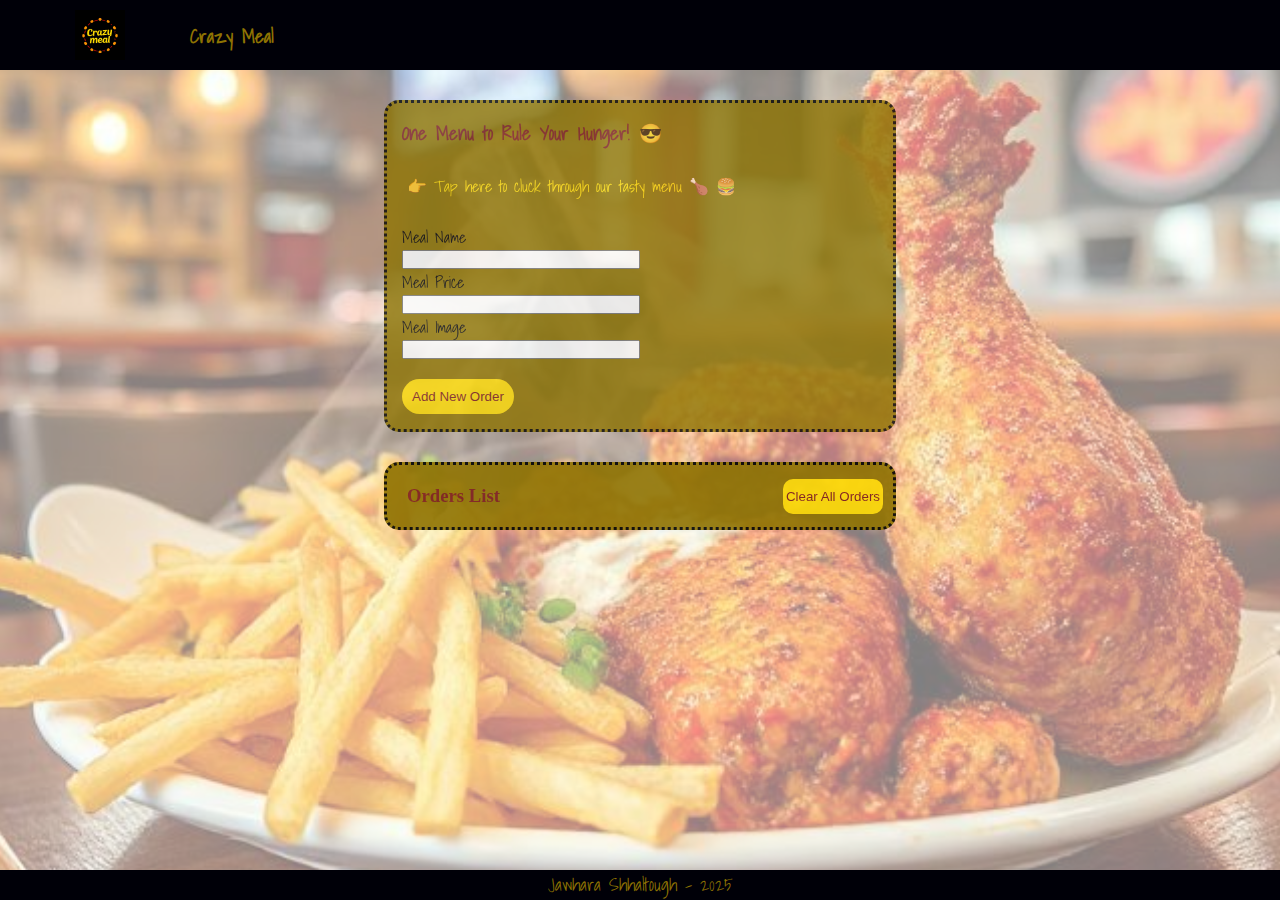
<file: index.html>
<!DOCTYPE html>
<html lang="en">
<head>
    <meta charset="UTF-8">
    <meta name="viewport" content="width=device-width, initial-scale=1.0">
    <title>Resturant Application</title>
    <link rel="stylesheet" href="css/style.css">
  
</head>
<body>
    <header>
        <div class="headerContent">
<img src="https://jawharayahya.github.io/crazy-meal/images/logo2nd.jpg" alt="logo">
        <h1>Crazy Meal</h1>  
  </div>
</header>


    <div class="background-overlay"></div>
    <main>
<div class="container">  
    <h3>One Menu to Rule Your Hunger! &#x1F60E</h3> 
    <p><a href="menu.html" target="_blank"> &#128073 Tap here to cluck through our tasty menu &#x1F357 &#x1F354</a></p>   
<form id="orderForm">
    <div class="mealName">
<label for="mealName">Meal Name</label>
<input type="text" id="mealName" name="mealName" required></div>
<div class="mealPrice">
<label for="mealPrice">Meal Price</label>
<input type="number" id="mealPrice" name="mealPrice" required>
</div>
<div class="mealImage">
<label for="mealImage">Meal Image</label>
<input type="url" id="mealImage" name="mealImage" required></div>

<button type="submit" id="addBut">Add New Order</button>
</form>
</div> 
<div id="ord">
<h3>Orders List</h3>
<button id="clearOrders">Clear All Orders</button>
</div>
<ul id="orderList"></ul>

  </main>

    <footer>Jawhara Shhaltough - 2025</footer>

    <script src="js/app.js"></script>
</body>
</html>
</file>
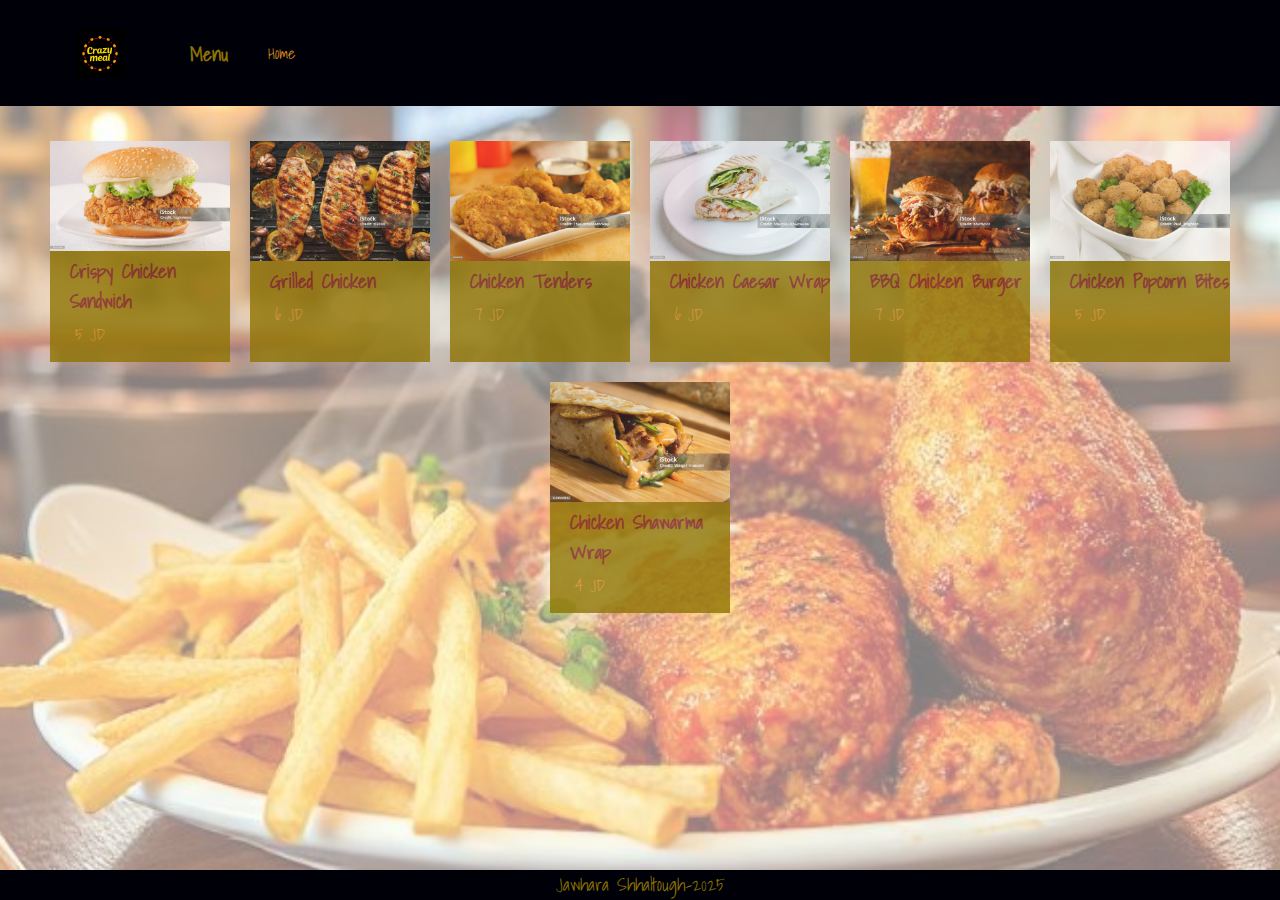
<file: menu.html>
<!DOCTYPE html>
<html lang="en">
<head>
    <meta charset="UTF-8">
    <meta name="viewport" content="width=device-width, initial-scale=1.0">
    <title>CrazyMeal Menu</title>
    <link rel="stylesheet" href="css/style.css">
</head>
<body>
    <header>
           <div class="headerContent">
<img src="https://jawharayahya.github.io/crazy-meal/images/logo2nd.jpg" alt="logo">
        <h1>Menu</h1>
       <nav class="navBar"> <a href="index.html">Home</a>
    </nav>
</div>
    
</header>

 <div class="background-overlay"></div>
<main>
 <section id="Menu">

<div class="meal">
<img src="images/Crispy Chicken Sandwich.jpg" alt="Crispy Chicken Sandwich">
<div class="mealText">
<h3>Crispy Chicken Sandwich</h3>
<p>5 JD</p>
</div>
</div>

<div class="meal">
<img src="images/Grilled Chicken.jpg" alt="Grilled Chicken">
<div class="mealText">
<h3>Grilled Chicken</h3>
<p>6 JD</p>
</div>
</div>

<div class="meal">
<img src="images/Chicken Tenders.jpg" alt="Chicken Tenders">
<div class="mealText">
<h3>Chicken Tenders</h3>
<p>7 JD</p>
</div>
</div>

<div class="meal">
<img src="images/Chicken Caesar Wrap.jpg" alt="Chicken Caesar Wrap">
<div class="mealText">
<h3>Chicken Caesar Wrap</h3>
<p>6 JD</p>
</div>
</div>

<div class="meal">
<img src="images/BBQ Chicken Burger.jpg" alt="BBQ Chicken Burger">
<div class="mealText">
<h3>BBQ Chicken Burger</h3>
<p>7 JD</p>
</div>
</div>
<div class="meal">
<img src="images/Chicken Popcorn Bites.jpg" alt="Chicken Popcorn Bites">
<div class="mealText">
<h3>Chicken Popcorn Bites</h3>
<p>5 JD</p>
</div>
</div>

<div class="meal">
<img src="images/Chicken Shawarma Wrap.jpg" alt="Chicken Shawarma Wrap">
<div class="mealText">
<h3>Chicken Shawarma Wrap</h3>
<p>4 JD</p>
</div>
</div>
 </section>

</main>
   <footer>Jawhara Shhaltough-2025</footer>
    <script src="js/app.js"></script>
</body>
</html>
</file>
<file: css/style.css>
@import url('https://fonts.googleapis.com/css2?family=Cormorant+Garamond:ital,wght@0,300..700;1,300..700&family=Shadows+Into+Light&display=swap');


* {
  margin: 0px;
  padding: 0px;
  box-sizing: border-box;

}

 body{
  overflow-x: hidden;
 margin:0;
 padding: 0;
}

header{
   display: flex;
     justify-content: space-between;
   flex-direction: column;
      background-color: #000008ff;
      height: auto;
      padding: 10px;

    }
      header img {
        height: 50px;
  object-fit:contain;
      }
header h1 {
  font-size:1.2rem;
  color: #8E7302ff;
  font-family: "Shadows Into Light", cursive;

}
.headerContent{
  display: flex;
  align-items: center;

}
.navBar{
  text-decoration: none;
  font-family: "Shadows Into Light", cursive;
margin: 20px 5px 20px 40px;
color: #902108;
text-decoration: none;
}
nav a{
  text-decoration: none;
  color: #D38B21ff;
  display: block;
  margin: 10px 0;
  text-align: center;
}

  .background-overlay{
    opacity: 0.5;
    z-index: -1;
    position: fixed;
  top: 0; left: 0; right: 0; bottom: 0;
   
    background-image: url('../images/background.jpg');
    background-size: cover;
    background-repeat: no-repeat;
    background-position: center;
    
      margin: 0;
    padding: 0;
  }

.container{
 margin:30px auto;
display: flex;
justify-content: center;
gap: 20px;
font-family: "Shadows Into Light", cursive;
flex-direction: column;
background-color: #8E7302ff;
opacity: 0.8;
width: 40%;
padding: 15px;
border-radius: 15px;
border: dotted;
    }
    #addBut{
background-color: #FDDB04ff;
margin-top: 20px;
border-radius: 20px;
height: 35px;
padding: 10px;
padding-top: 10px;
  color: #7E1C1Bff;
  border: none;
cursor: pointer;
    }
    .mealName{
      display: flex;
flex-direction: column;
color: #000008ff;
width: 50%;
   
    }
    .mealPrice{
display: flex;
flex-direction: column; 
justify-content: flex-start; 
color: #000008ff;
width: 50%;

    }
.mealImage{
  display: flex;
flex-direction: column; 
color: #000008ff;
width: 50%;

}
#orderList{
display: flex;
flex-wrap: wrap;
justify-content: center;
gap: 40px;
margin: 20px auto;
max-width: 500px;
list-style-type: none;

}
.container a{
  text-decoration: none;
  color: #FDDB04ff;
}

#ord{
  margin: 20px auto;
  display: flex;
  justify-content: space-between;
  align-items: center;
background-color: #8E7302ff;
height: auto;
width: 40%;
opacity: 0.9;
padding: 10px;
border-radius: 15px;
border:dotted;
}
#clearOrders{
background-color: #FDDB04ff;
border-radius: 10px;
height: 35px;
width: 100px;
  color: #7E1C1Bff;
  border: none;
cursor: pointer;
 

}
#ord h3{
  padding: 10px;
}
p{
  color: #D38B21ff;
  margin: 5px;
 
}
img{
  width: 180px;
  
}
.meal{
margin: 10px;
display: flex;
justify-items: center;
flex-direction: column;
color: #902108;
font-family: "Shadows Into Light", cursive;
background-color:#8E7302ff;
opacity: 0.8; ;
 
 padding-bottom: 10px;
  transition: transform 0.3s ease;
    width: 180px;

}

h3{
  color: #7E1C1Bff;
}

#Menu{
 margin: 20px;
 padding: 5px;
  display: flex;
flex-wrap: wrap;
justify-content: center;
 
}


.meal:hover{
  transform: scale(1.1);
}
.mealText{
 padding: 5px 0px 0px 20px;
}


footer{
position: fixed;
bottom: 0;
left: 0;
width: 100%;
height: 30px;
background-color: #000008ff;
font-family: "Shadows Into Light", cursive;
text-align:center;
font-size: large;
color:#8E7302ff ;
font-size: large;
}
</file>
